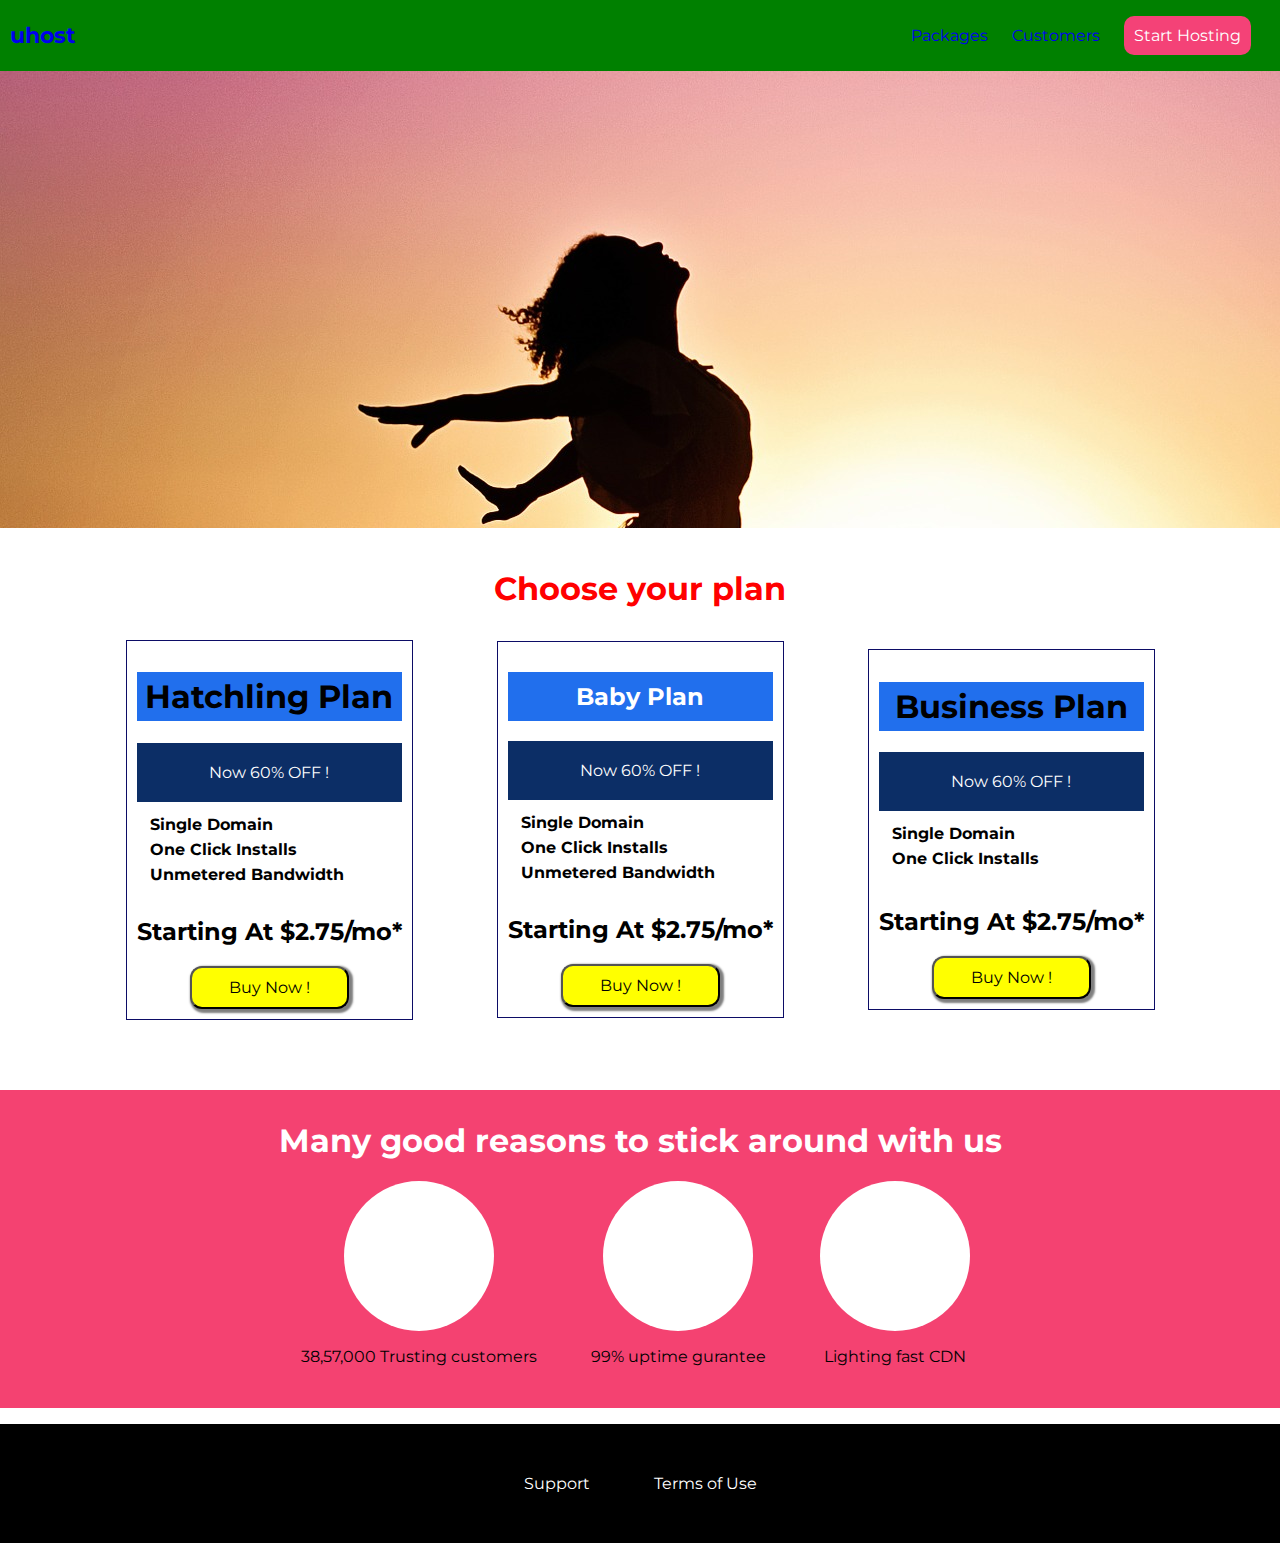
<file: index.html>
<html>
  <head>
    <title>uhost</title>
    <meta charset="UTF-8" />
    <meta name="description" content="Free Web tutorials" />
    <meta name="keywords" content="HTML,CSS,XML,JavaScript" />
    <meta name="author" content="sabin shrestha" />
    <meta name="viewport" content="width=device-width, initial-scale=1.0" />
    <link href="https://fonts.googleapis.com/css?family=Montserrat:400,700&display=swap" rel="stylesheet">
    <link rel='stylesheet' href='shared.css' />
    <link rel="stylesheet" href="style.css" />
  </head>
  <body class="body">
    <header class='main-header'>
      <div class='main-header__brand'>
        <a href="index.html">uhost</a>
      </div>
       <!-- here nav is in next line to the div. Due to next line it takes some space as well.Therefore to start 
      nav next to div you can remove the space between div and nav . -->
      <nav class='main-nav'>
        <ul class='main-nav-items'>
          <li class='main-nav-item'>
            <a href="packages/index.html">Packages</a>
          </li>
          <li class='main-nav-item'>
            <a href="#">Customers</a>
          </li>
          <li class='main-nav-item main-nav-item__button' >
            <a href="#">Start Hosting</a>
          </li>
        </ul>
      </nav>
    </header>
    <main>

      <section id="section-overview">
        <h1>Get the freedom you deserve</h1>
      </section>

      <section id="plans">
        <h1 class="section-title">Choose your plan</h1>

        <div>

          <article class='plan'>
            <h1  style="color:black">Hatchling Plan</h1>
            <div class='plan-sub-heading'>
                <p>Now 60% OFF !</p>
            </div>
            <ul class='plan-services'>
              <li class='plan-service'>Single Domain</li>
              <li class='plan-service'>One Click Installs</li>
              <li class='plan-service'>Unmetered Bandwidth</li>
            </ul>
            <div class='plan-footer'>
              <h2>Starting At $2.75/mo*</h2>
              <button type='button' class='plan-button'>Buy Now !</button>
            </div>
          </article>

          <article class='plan'>
              <h2 style="color:white;padding:10px">Baby Plan</h2>
              <div class='plan-sub-heading'>
                  <p>Now 60% OFF !</p>
              </div>
              <ul class='plan-services'>
                <li class='plan-service'>Single Domain</li>
                <li class='plan-service'>One Click Installs</li>
                <li class='plan-service'>Unmetered Bandwidth</li>
              </ul>
              <div class='plan-footer'>
                <h2>Starting At $2.75/mo*</h2>
                <button type='button' class='plan-button'>Buy Now !</button>
              </div>
            </article>

            <article class='plan'>
                <h1  style="color:black">Business Plan</h1>
                <div class='plan-sub-heading'>
                    <p>Now 60% OFF !</p>
                </div>
                <ul class='plan-services'>
                  <li class='plan-service'>Single Domain</li>
                  <li class='plan-service'>One Click Installs</li>
                  <li class='plan-service'Unmetered Bandwidth</li>
                </ul>
                <div class='plan-footer'>
                  <h2>Starting At $2.75/mo*</h2>
                  <button type='button' class='plan-button'>Buy Now !</button>
                </div>
              </article>

        </div>

      </section>

      <section id="key-features">
        <h1 class="section-title">Many good reasons to stick around with us</h1>
        <ul class='key-features-list'>
          <li class='key-feature-list'>
            <div class='key-features__image'>

            </div>
            <p>38,57,000 Trusting customers</p>
          </li>
          <li class='key-feature-list'>
            <div  class='key-features__image'></div>
            <p> 99% uptime gurantee</p>
          </li>
          <li class='key-feature-list'>
            <div  class='key-features__image'></div>
            <p>Lighting fast CDN</p>
          </li>
        </ul>

      </section>

      <footer class='main-footer'>
        <nav class='main-footer-nav'>
          <ul class='main-footer-items'>
            <li class='main-footer-item'>Support</li>
            <li class='main-footer-item'>Terms of Use</li>
          </ul>
        </nav>
      </footer>

    </main>
  </body>
</html>
</file>
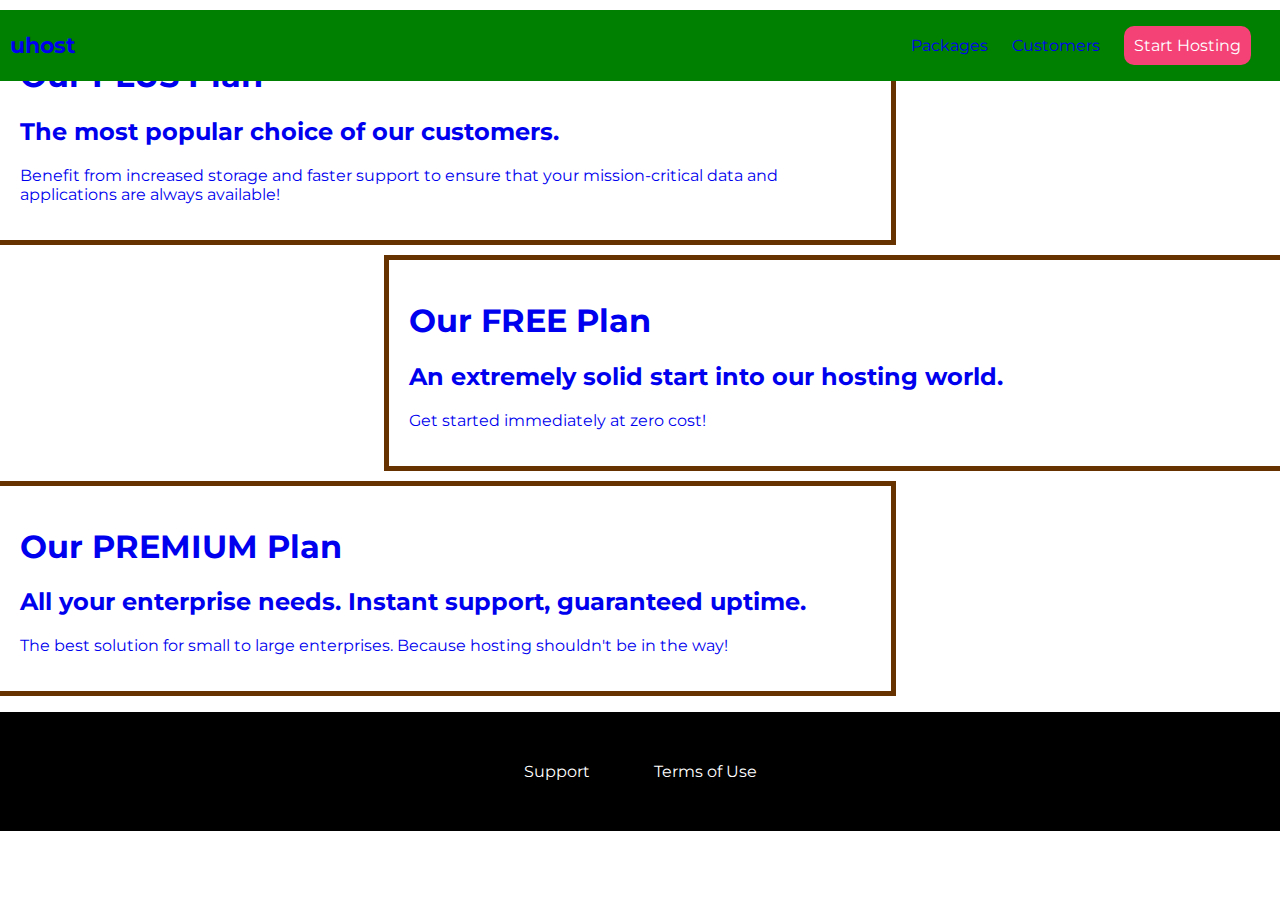
<file: packages/index.html>
<html>
  <head>
    <title>uhost</title>
    <meta charset="UTF-8" />
    <meta name="description" content="Free Web tutorials" />
    <meta name="keywords" content="HTML,CSS,XML,JavaScript" />
    <meta name="author" content="sabin shrestha" />
    <meta name="viewport" content="width=device-width, initial-scale=1.0" />
    <link href="https://fonts.googleapis.com/css?family=Montserrat:400,700&display=swap" rel="stylesheet">
    <link rel='stylesheet' href='../shared.css' />
    <link rel="stylesheet" href="packages.css" />
  </head>
  <body class="body">
    <header class='main-header'>
      <div class='main-header__brand'>
        <a href="index.html">uhost</a>
      </div>
      <nav class='main-nav'>
        <ul class='main-nav-items'>
          <li class='main-nav-item'>
            <a href="#">Packages</a>
          </li>
          <li class='main-nav-item'>
            <a href="#">Customers</a>
          </li>
          <li class='main-nav-item main-nav-item__button' >
            <a href="#">Start Hosting</a>
          </li>
        </ul>
      </nav>
    </header>
    <main>
            <section class="package" id="plus">
                <a href="#">
                    <h1 class="package__title">Our PLUS Plan</h1>
                    <h2 class="package__subtitle">The most popular choice of our customers.</h2>
                    <p class="package__info">Benefit from increased storage and faster support to ensure that your mission-critical data and applications
                        are always available!</p>
                </a>
            </section>
            <section class="package" id="free">
                <a href="#">
                    <h1 class="package__title">Our FREE Plan</h1>
                    <h2 class="package__subtitle">An extremely solid start into our hosting world.</h2>
                    <p class="package__info">Get started immediately at zero cost!</p>
                </a>
            </section>
            <div class='clearfix'></div>
            <section class="package" id="premium">
                <a href="#">
                    <h1 class="package__title">Our PREMIUM Plan</h1>
                    <h2 class="package__subtitle">All your enterprise needs. Instant support, guaranteed uptime. </h2>
                    <p class="package__info">The best solution for small to large enterprises. Because hosting shouldn't be in the way!</p>
                </a>
            </section>
        </main>

      <footer class='main-footer'>
        <nav class='main-footer-nav'>
          <ul class='main-footer-items'>
            <li class='main-footer-item'>Support</li>
            <li class='main-footer-item'>Terms of Use</li>
          </ul>
        </nav>
      </footer>

   
  </body>
</html>
</file>
<file: shared.css>
* {
    box-sizing: border-box; 
    /* it increases widht and height of the content if we have content-box value in box-sizing */
}
body{
    margin:0px;
    font-family: 'Montserrat', sans-serif;
}
.main-header nav {
    display:inline-block;
    text-align:right;
    width:calc(100% - 79px ); 
    vertical-align: middle;
}

.main-header-brand {
    display:inline-block
}


.main-nav-item a:hover,
.main-nav-item a:active  {
    color:white;
    border-bottom:5px solid white;
    padding:8px 2px;
}

.main-nav-item__button a {
    background-color:#f44277;
    padding:10px;
    color:white;
    border-radius:10px

}

.main-nav-item a:hover,
.main-nav-item a:active  {
border:none;
background-color:white;
color:red;
padding:10px
}

.main-nav-item > a {
    text-decoration: none;
   
}

.main-header__brand{
    font-weight: bold;
    font-size: 22px;
   
}
.main-header__brand > a{
    text-decoration: none
}

.main-header{
    background-color:green;
    padding:10px;
    position:fixed;
    width:100%;
}

/* fixed property always makes element available to the viewport 
fixed propery taked element out of the document flow
*/

.main-header > div{
   display: inline-block;
   vertical-align: middle
}
nav ul{
    list-style:none;
}

nav ul li {
    display:inline;
    padding:10
}

.main-footer {
    background-color:#000;
}

.main-footer-items {
    text-align:center;
    padding:30px
}

.main-footer-item {
    color:#fff;
    padding:0;
    margin:0;
    display:inline-block;
    margin:20px 30px
}

.main-footer-item:hover,
.main-footer-item:active {
    color:#ccc;
}
</file>
<file: style.css>
/* .heading{
    color:blue
}

h1{
    background-color: green;
    color:red;

} */
/* when different css rule is applied to the same elment , there occurs an conflict
e.g color red and color blue in above h1 */
/* h1{
    color:blue;
} */



/* selecting element with attributes */
/* [disabled]{
    color:red
}

h2+p{
    color:red;
} */



/* specifity rule:
Inheritance has lower specifity than browser
all the element down to the body tag will inherite the font-family properties but is has lowest priority
*/

#section-overview{
    background-color:red;
    width:100%;
    height: 528px;
}

.section-title{
    color:red
}

h1{
   color:#fff;
}

/* h1+p{
    color:red
}
p{
    color:green
} */
/* Note
adjavent sibling has more specifity(priority ) than element selector */






#plans{
    padding:20px;
    text-align:center
}

.plan{
    display:inline-block;
    vertical-align: middle;
    margin:10px 40px;
    border:1px solid #0c0c66;
    padding:10px
}
.plan > h1 {
    background-color:#216fed;
    padding:5px

}

.plan > h2 {
    background-color:#216fed;
    padding:5px
}

.plan-sub-heading {
    background-color:#0c2e66;
    color:white;
    padding:4px
}

.plan-services{
    list-style:none;
    vertical-align: middle;
    margin:0px;
    padding:0px;
    padding:10px
    /* removing the default margin and padding assigned by the browser */
}


.plan-service{
    padding:3px;
    text-align: left;
    font-weight: bold
}

.plan-button{
    background-color:yellow;
    /* border-bottom:1px solid #660c18; */
    color:black;
    padding:10px;
    width:60%;
    font-weight:bold;
    box-shadow: 2px 2px 2px 2px rgb(0,0,0,0.5);
    font:inherit;
    cursor:pointer;
    border-radius:12px  
}

.plan-button:hover,
.plan-button:active {
    background-color:#fff;
    color:#000;
}

#key-features {
    background-color:#f44271;
    padding:10px;
    margin-top:40px
}

#key-features >.section-title{
    color:white;
    text-align:center
}

.key-features-list {
    list-style: none;
    text-align:center
}

.key-feature-list {
    display:inline-block;
    padding-right:50px
    
}

.key-features__image {
    background-color:#fff;
    border-width:1px solid #7f797a;
    border-radius:50%;
    width:150px;
    height:150px;
    margin:auto
    /* to aling center horizontally we can use margin auto */
}



/* Note -->TO display two div on the same line use display=inline-block */






#section-overview {
    background: url('freedom.jpg')
}





/* if you want to overwrite the inheritance styla and browser default style we can use universal selector */

/* Note ---> Research psuedo class and psuedo element :mdn */
</file>
<file: packages/packages.css>
.package {
    border:5px solid #663300;
    width:70%;
    padding:20px;
    margin-top:10px ;
    border-left:none
}

.package a {
    display:inline-block;
    text-decoration: none
}
.clearfix{
    clear:both
}
#free{
    float: right;
    border-left:5px solid #663300;
    border-right:none
}
/* Use float only for image and text for other div element you have to use clear property */
</file>
